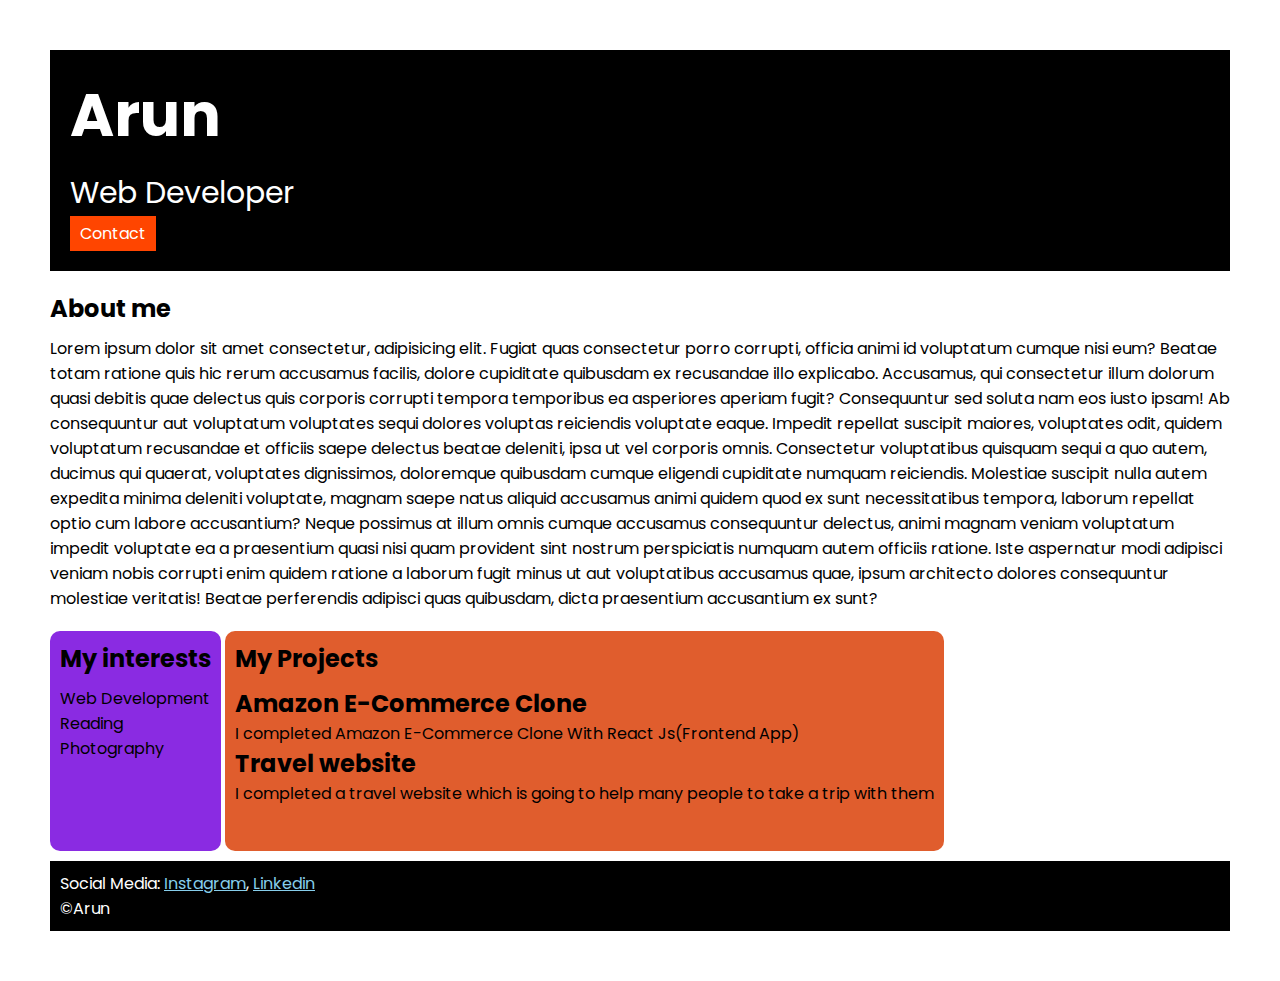
<file: index.html>
<!DOCTYPE html>
<html lang="en">

<head>
    <meta charset="UTF-8">
    <meta name="viewport" content="width=device-width, initial-scale=1.0">
    <title>Portfolio</title>
</head>
<link rel="stylesheet" href="style.css">
<link rel="preconnect" href="https://fonts.googleapis.com">
<link rel="preconnect" href="https://fonts.gstatic.com" crossorigin>
<link href="https://fonts.googleapis.com/css2?family=Poppins:ital,wght@0,100;0,200;0,300;0,400;0,500;0,600;0,700;0,800;0,900;1,100;1,200;1,300;1,400;1,500;1,600;1,700;1,800;1,900&display=swap" rel="stylesheet">
<body>
    <div class="container">
    <div class="section-one">

    <h1 class="section-one__name">Arun</h1>
    <p class="section-one__role">Web Developer</p>
    
    <a class="section-one__contact" href="contact.html">Contact</a>
    </div>
    <div class="section-two">
    <h2 class="section-two__title">About me</h2>
    <p class="section-two__desc">Lorem ipsum dolor sit amet consectetur, adipisicing elit. Fugiat quas consectetur porro corrupti, officia animi
        id voluptatum cumque nisi eum? Beatae totam ratione quis hic rerum accusamus facilis, dolore cupiditate
        quibusdam ex recusandae illo explicabo. Accusamus, qui consectetur illum dolorum quasi debitis quae delectus
        quis corporis corrupti tempora temporibus ea asperiores aperiam fugit? Consequuntur sed soluta nam eos iusto
        ipsam! Ab consequuntur aut voluptatum voluptates sequi dolores voluptas reiciendis voluptate eaque. Impedit
        repellat suscipit maiores, voluptates odit, quidem voluptatum recusandae et officiis saepe delectus beatae
        deleniti, ipsa ut vel corporis omnis. Consectetur voluptatibus quisquam sequi a quo autem, ducimus qui quaerat,
        voluptates dignissimos, doloremque quibusdam cumque eligendi cupiditate numquam reiciendis. Molestiae suscipit
        nulla autem expedita minima deleniti voluptate, magnam saepe natus aliquid accusamus animi quidem quod ex sunt
        necessitatibus tempora, laborum repellat optio cum labore accusantium? Neque possimus at illum omnis cumque
        accusamus consequuntur delectus, animi magnam veniam voluptatum impedit voluptate ea a praesentium quasi nisi
        quam provident sint nostrum perspiciatis numquam autem officiis ratione. Iste aspernatur modi adipisci veniam
        nobis corrupti enim quidem ratione a laborum fugit minus ut aut voluptatibus accusamus quae, ipsum architecto
        dolores consequuntur molestiae veritatis! Beatae perferendis adipisci quas quibusdam, dicta praesentium
        accusantium ex sunt?
    </p>
    </div>
    
    <div class="section-three">
    <h2 class="section-three__title">My interests</h2>
    <ul class="section-three__desc">
        <li>Web Development</li>
        <li>Reading</li>
        <li>Photography</li>
    </ul></div>
<div class="section-four">
    <h2 class="section-four__title">My Projects</h2>
    <ul class="section-four__desc" >
        <li>
            <h2>Amazon E-Commerce Clone</h2>
            <p>I completed Amazon E-Commerce Clone With React Js(Frontend App)</p>
        </li>
        <li>
            <h2>Travel website</h2>
            <p>I completed a travel website which is going to help many people to take a trip with them </p>
        </li>
    </ul>
    </div>

<div class="section-five">

    <p class="section-five__title">Social Media:
        <a href="https://www.instagram.com/" target="_blank">Instagram</a>,
        <a href="https://www.linkedin.com/feed/" target="_blank">Linkedin</a>
    </p>
    <p class="section-five__desc">&copy;Arun</p>
</div>
</div>
</body>

</html>
</file>
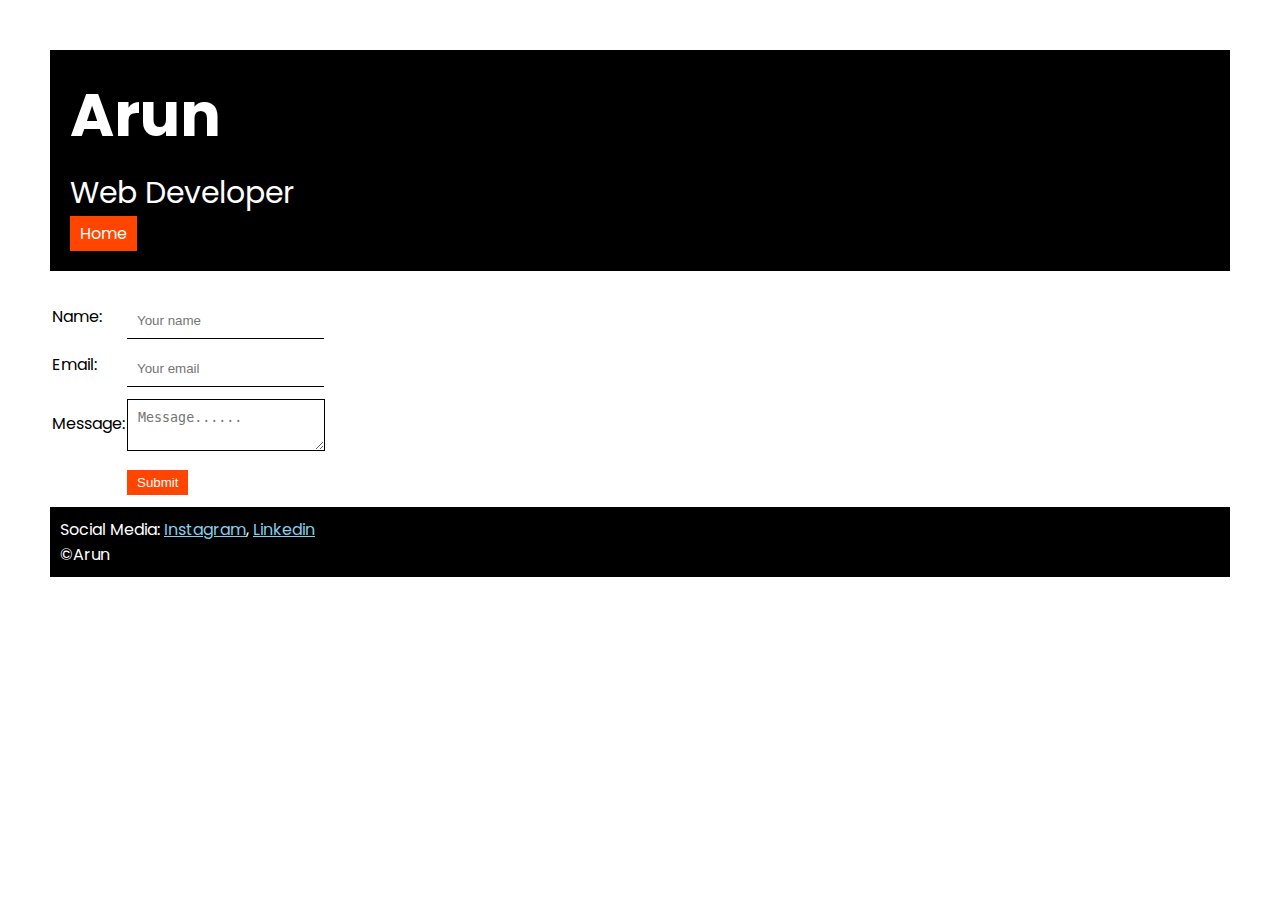
<file: contact.html>
<!DOCTYPE html>
<html lang="en">

<head>
    <meta charset="UTF-8">
    <meta name="viewport" content="width=device-width, initial-scale=1.0">
    <title>My Contact</title>
</head>
<link rel="preconnect" href="https://fonts.googleapis.com">
<link rel="preconnect" href="https://fonts.gstatic.com" crossorigin>
<link
    href="https://fonts.googleapis.com/css2?family=Poppins:ital,wght@0,100;0,200;0,300;0,400;0,500;0,600;0,700;0,800;0,900;1,100;1,200;1,300;1,400;1,500;1,600;1,700;1,800;1,900&display=swap"
    rel="stylesheet">
<link rel="stylesheet" href="style.css">

<body>

</body>

</html>
<div class="container" class="temp">
    <div class="section-one">

        <h1 class="section-one__name">Arun</h1>
        <p class="section-one__role">Web Developer</p>
        
        <a class="section-one__contact" href="index.html">Home</a>
        </div>
    <div class="contact-form">
        <form>
            <table>
                <tr>
                    <td>
                        Name:
                    </td>
                    <td>
                        <input type="text" placeholder="Your name" class="contact-form__input">
                    </td>
                </tr>
                <tr>
                    <td>
                        Email:
                    </td>
                    <td>
                        <input type="email" placeholder="Your email" class="contact-form__input">
                    </td>
                </tr>
                <tr>
                    <td>
                        Message:
                    </td>
                    <td>
                        <textarea placeholder="Message......" class="contact-form__textarea"></textarea>
                    </td>
                </tr>
                <td></td>
                <td><input type="submit" class="contact-form__submit"></td>
            </table>
        </form>
    </div>
    <div class="section-five">

        <p class="section-five__title">Social Media:
            <a href="https://www.instagram.com/" target="_blank">Instagram</a>,
            <a href="https://www.linkedin.com/feed/" target="_blank">Linkedin</a>
        </p>
        <p class="section-five__desc">&copy;Arun</p>
    </div>
</file>
<file: style.css>
*{
    margin: 0;
    padding : 0;
}

body{
    font-family: "Poppins", sans-serif;
}


.container{
    padding:50px;
}



.section-one{
    background-color: black;
    color: white;
    padding:20px;
}


.section-one__contact{
    background-color: orangered;
    color: white;
    text-decoration: none;
    padding-left: 10px ;
    padding-right: 10px;
    padding-top: 5px;
    padding-bottom: 5px;
    display:inline-block;

}

.section-one__name{
    font-size: 60px;
}

.section-one__role{
    font-size: 30px;
    margin-top: 10px;
}

.section-two,.section-three,.section-four{
    margin-top: 20px;
}

.section-two__desc,.section-three__desc,.section-four__desc{
    margin-top: 10px;
}
 
.section-three{
    background-color: blueviolet;
    display: inline-block;
    border-radius:10px;
    height:200px;
    vertical-align: top;
    padding:10px;
    }

.section-four{
    background-color: rgb(224, 93, 45);
    display:inline-block;
    border-radius: 10px;
    height:200px;
    vertical-align: top;   
    padding:10px;
}

.section-five{
    background-color: black;
    color:white;
    padding:10px;
    margin-top:10px;
}

.section-five__title a{
    color: skyblue;
}

.section-three li,.section-four li {
    list-style: none;
}

.contact-form{
    margin-top: 20px;
}

.contact-form__input, .contact-form__textarea, .contact-form__submit{
    margin-top: 10px;
}

.contact-form__input{
    padding : 10px;
    border:none;
    border-bottom: solid black 1px;
}

.contact-form__textarea{
    padding: 10px;
    border:none;
    border: solid black 1px;
}

.contact-form__submit{
    padding-top:5px;
    padding-bottom: 5px;
    padding-left:10px;
    padding-right:10px;
    background-color: orangered;
    color:white;
    text-decoration: none;
    border:none;
    display:inline-block
}


.section-one__contact{
    background-color: orangered;
    color: white;
    text-decoration: none;
    padding-left: 10px ;
    padding-right: 10px;
    padding-top: 5px;
    padding-bottom: 5px;
    display:inline-block;
}

.temp{
    font-family: "Poppins", sans-serif;
}
</file>
